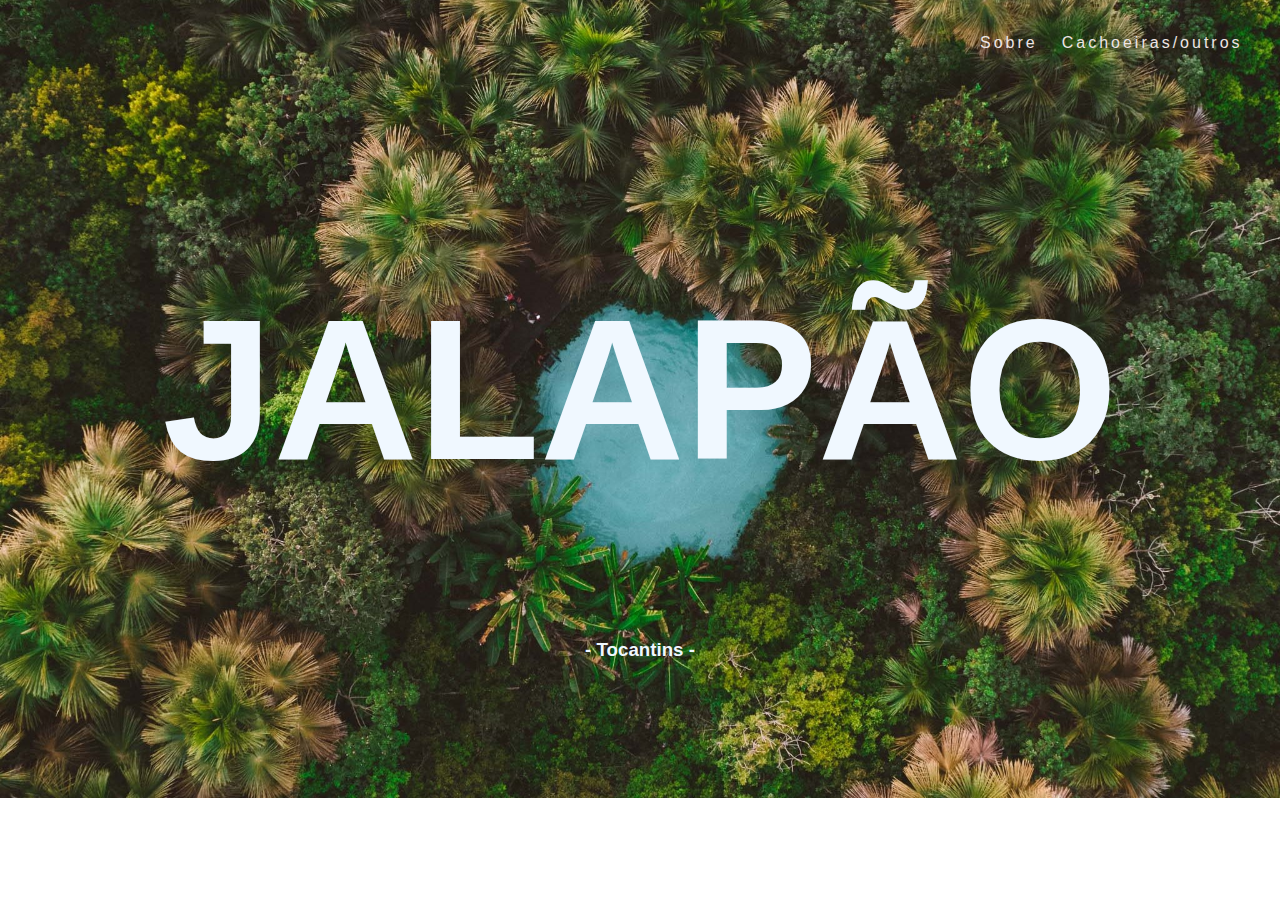
<file: index.html>
<!DOCTYPE html>
<html lang="en">
<head>
    <meta charset="UTF-8">
    <meta http-equiv="X-UA-Compatible" content="IE=edge">
    <meta name="viewport" content="width=device-width, initial-scale=1.0">
    <title>Jalapão</title>
    <link rel="stylesheet" href="css/style.css">
    <link rel="stylesheet" href="css/gif.css">
    <link rel="icon" href="img/R.png">  
</head>
<body>
    <header id="header">
        <nav id="nav">
          <button aria-label="Abrir Menu" id="btn-mobile" aria-haspopup="true" aria-controls="menu" aria-expanded="false">Menu
            <span id="hamburger"></span>
          </button>
          <ul id="menu" role="menu">
            <li><a href="pag/Sobre.html">Sobre</a></li>
            <li><a href="pag/Cachoeira.html">Cachoeiras/outros</a></li>
          </ul>
        </nav>
      </header>
    <div class="container">
        <h1>JALAPÃO </h1>
        <h3>- Tocantins -</h3>
    </div>
    <script src="js/script.js"></script>
</body>
</html>
</file>
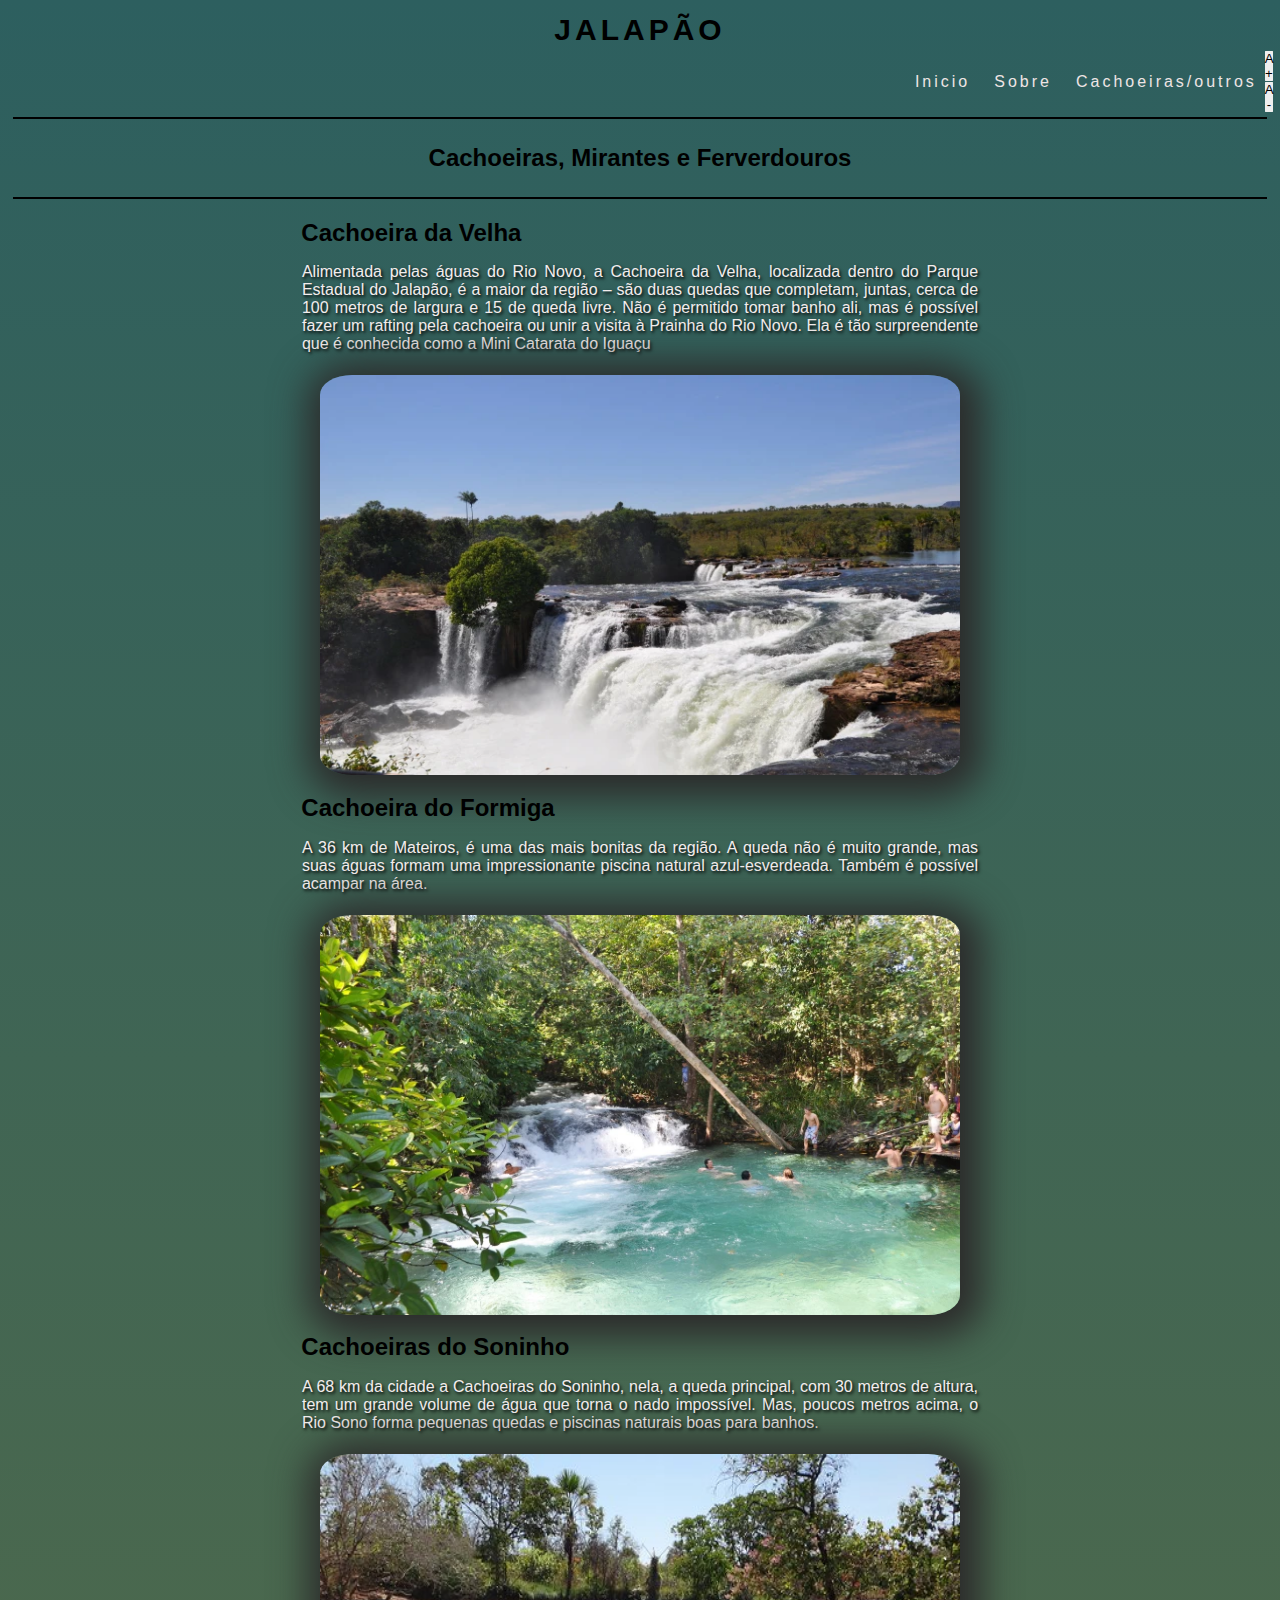
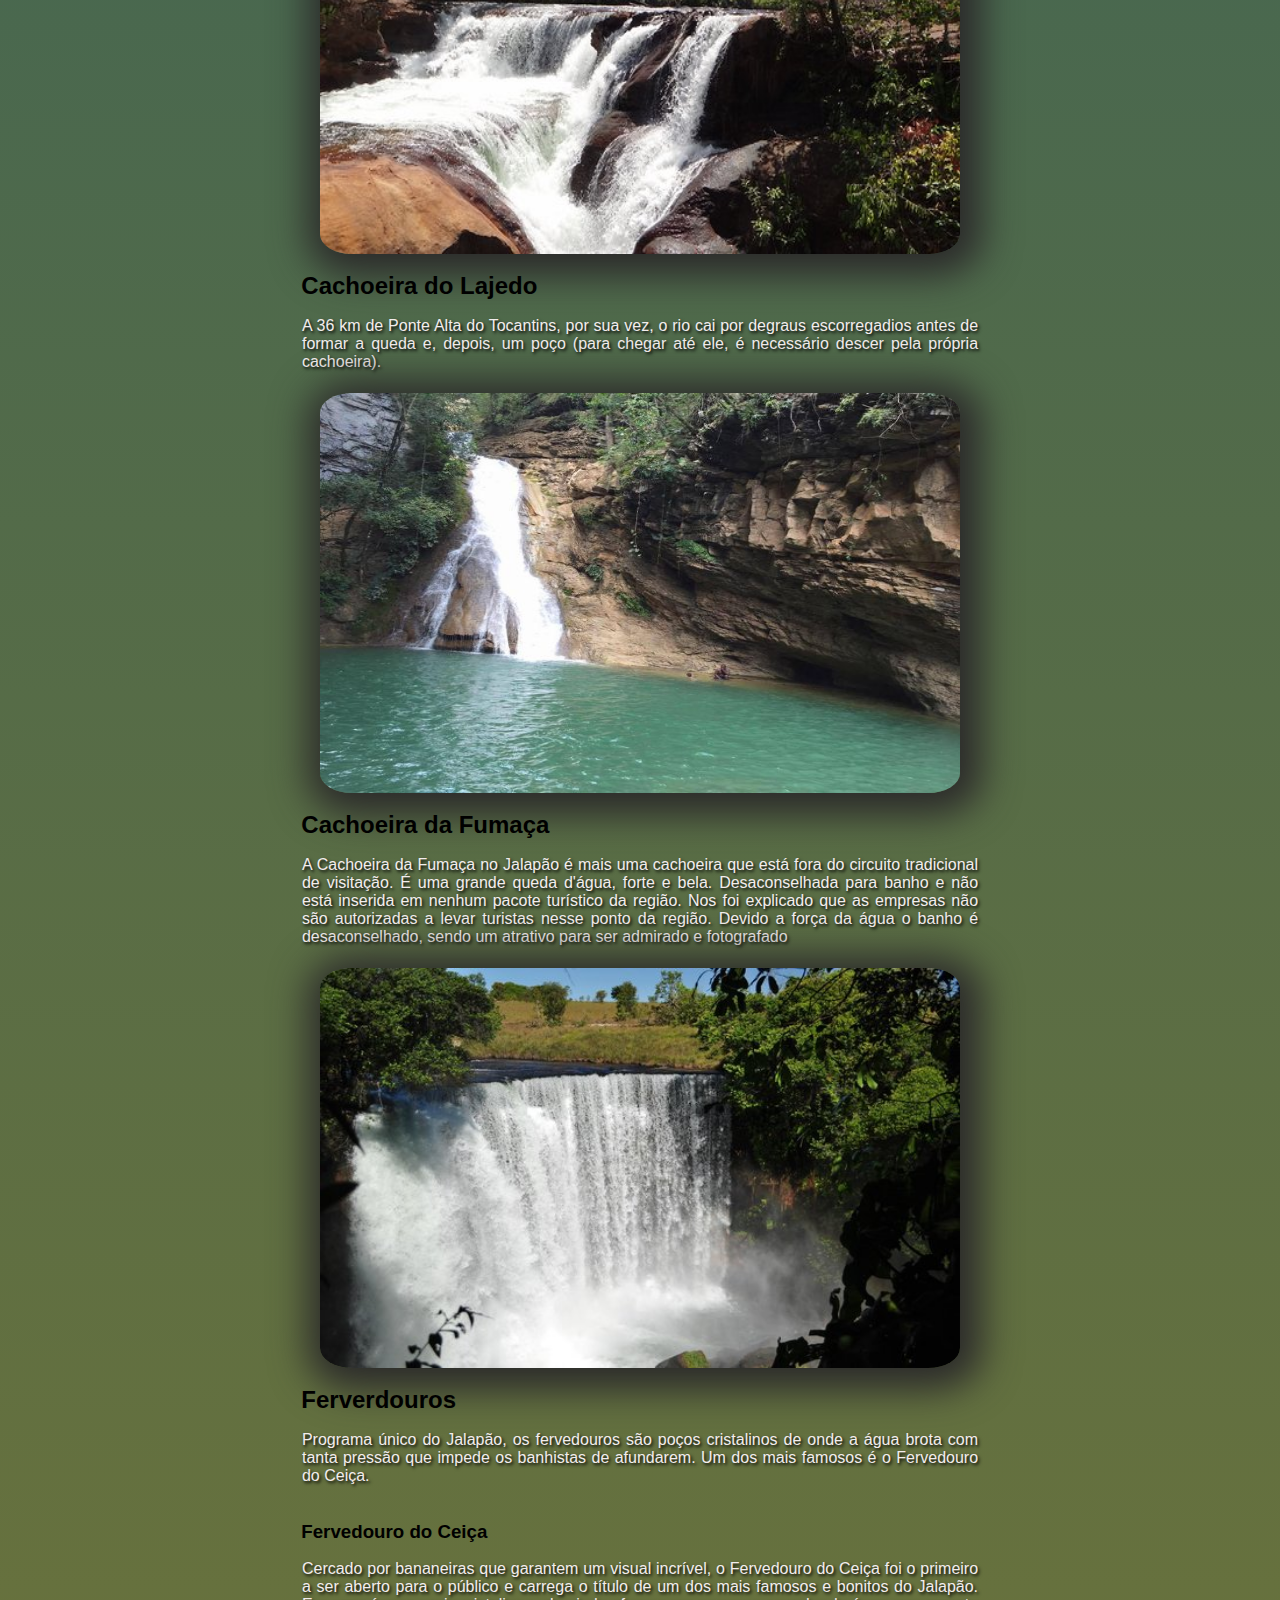
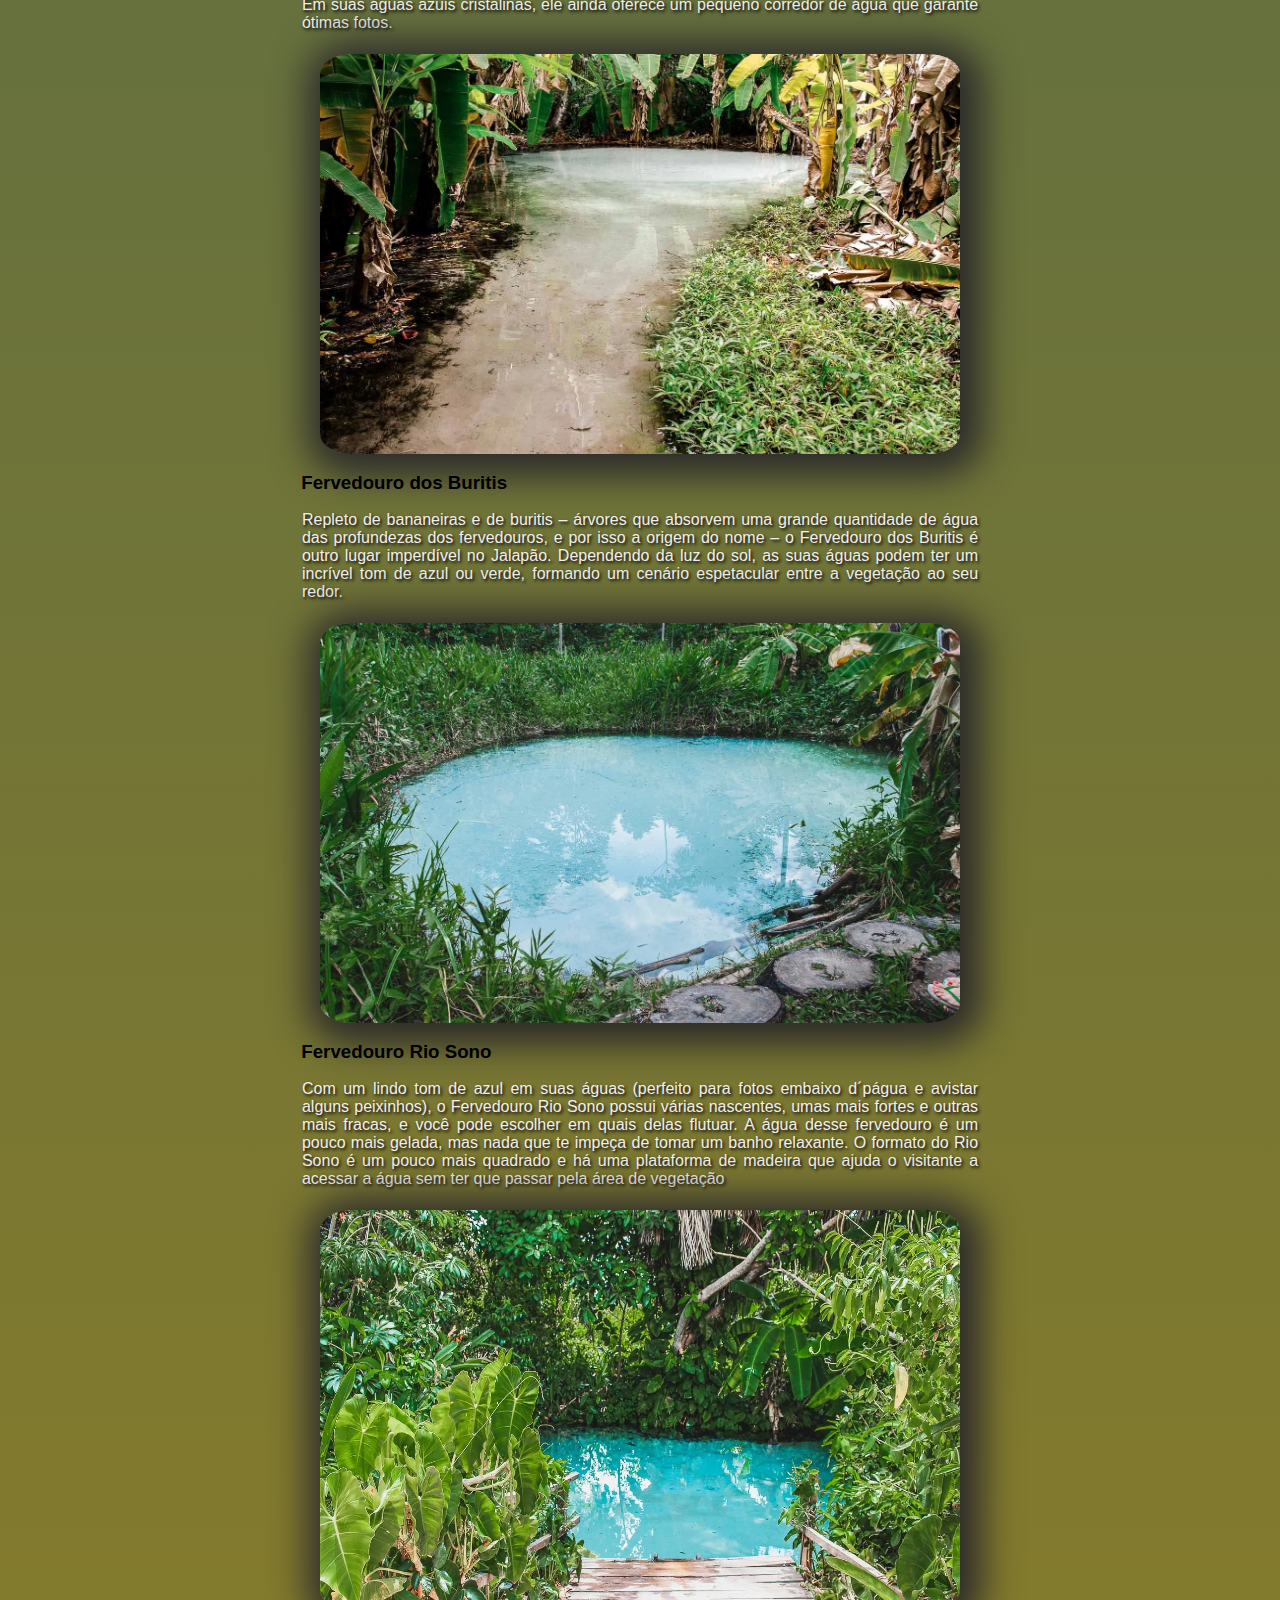
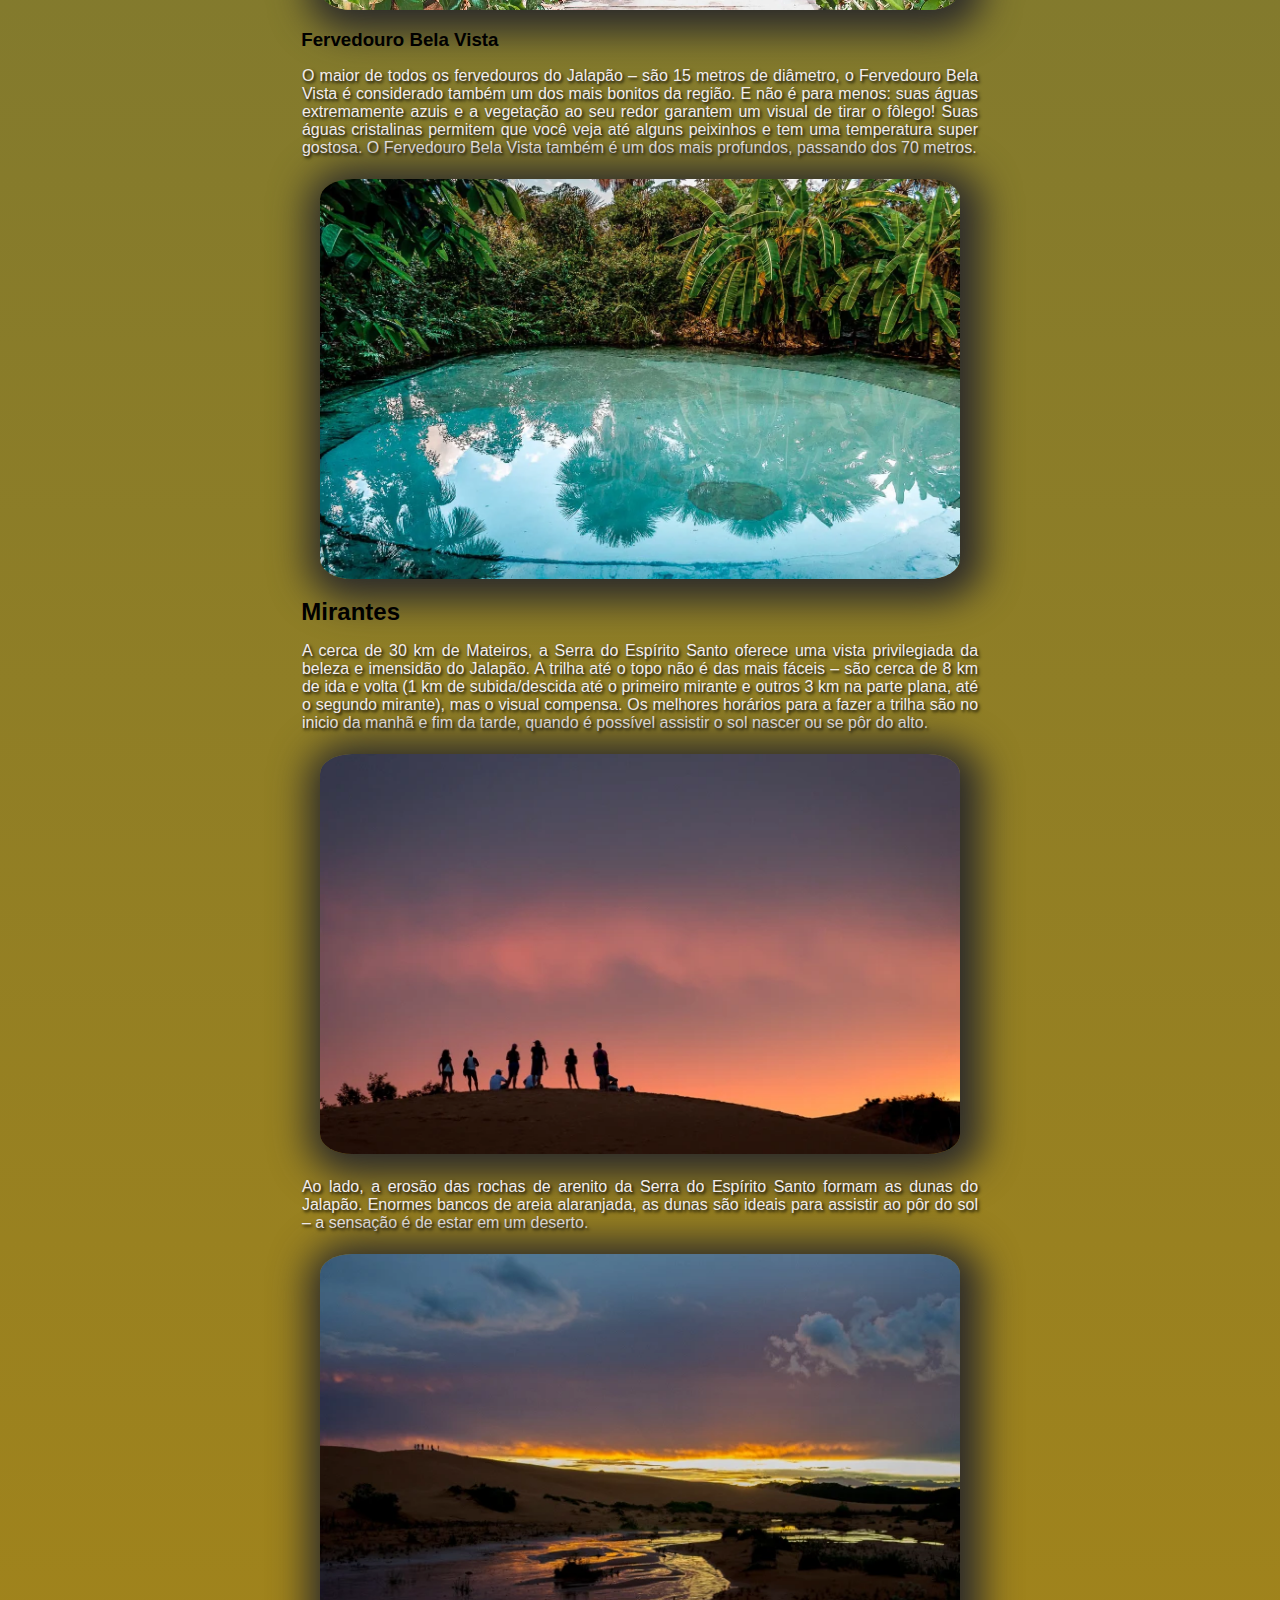
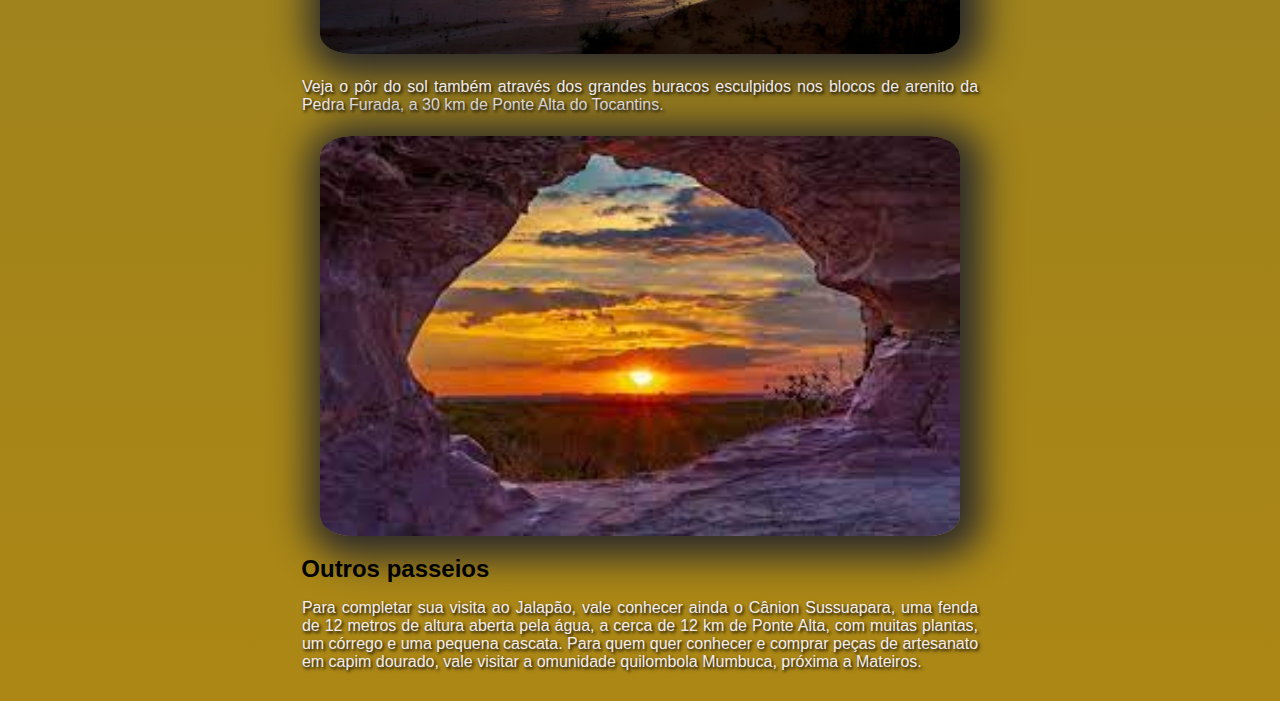
<file: pag/Cachoeira.html>
<!DOCTYPE html>
<html lang="en">
<head>
    <meta charset="UTF-8">
    <meta http-equiv="X-UA-Compatible" content="IE=edge">
    <meta name="viewport" content="width=device-width, initial-scale=1.0">
    <title>Jalapão</title>
    <link rel="stylesheet" href="../css/reset.css">
    <link rel="stylesheet" href="../css/style_pag.css">
    <link rel="icon" href="../img/R.png">
</head>
<body>
    <h1>JALAPÃO</h1> 
    <header id="header">
        <nav id="nav">
          <button aria-label="Abrir Menu" id="btn-mobile" aria-haspopup="true" aria-controls="menu" aria-expanded="false">Menu
            <span id="hamburger"></span>
          </button>
          <ul id="menu" role="menu">
            <li><a href="../index.html">Inicio</a></li>
            <li><a href="../pag/Sobre.html">Sobre</a></li>
            <li><a href="../pag/Cachoeira.html">Cachoeiras/outros</a></li>
          </ul>
        </nav>
        <div class="btn">
            <button name="increase-font" id="increase-font" title="Aumentar fonte">A +</button>
            <button name="decrease-font" id="decrease-font" title="Diminuir fonte">A -</button>
        </div> 
    </header>   
    <hr>
    <h2>Cachoeiras, Mirantes e Ferverdouros</h2>
    <hr class="hr2"><br>
    <h2 class="titulo">Cachoeira da Velha</h2>
    <div class="container">
        <p class="texto">
            Alimentada pelas águas do Rio Novo, a Cachoeira da Velha, localizada dentro do Parque Estadual do Jalapão, 
            é a maior da região – são duas quedas que completam, juntas, 
            cerca de 100 metros de largura e 15 de queda livre. Não é permitido tomar banho ali, 
            mas é possível fazer um rafting pela cachoeira ou unir a visita à Prainha do Rio Novo. Ela é tão surpreendente que é conhecida como a Mini Catarata do Iguaçu
        </p><br>
        <img class="img" src="../img/cach-velhA.webp" alt="center">
    </div>
    <h2 class="titulo">Cachoeira do Formiga</h2>
    <div class="container">
        <p class="texto">
            A 36 km de Mateiros, é uma das mais bonitas da região. A queda não é muito grande, mas suas águas formam uma impressionante piscina natural azul-esverdeada. 
            Também é possível acampar na área. 
        </p><br>
        <img class="img" src="../img/cach-formiga.webp" alt="center">
    </div>
    <h2 class="titulo">Cachoeiras do Soninho</h2>
    <div class="container">
        <P class="texto">
            A 68 km da cidade a Cachoeiras do Soninho, nela, a queda principal, com 30 metros de altura, tem um grande volume de água que torna o nado impossível. 
            Mas, poucos metros acima, o Rio Sono forma pequenas quedas e piscinas naturais boas para banhos. 
        </P><br>
        <img class="img" src="../img/cach-soniho.jpg" alt="center">
    </div>
    <h2 class="titulo">Cachoeira do Lajedo</h2>
    <div class="container">
        <p class="texto">
            A 36 km de Ponte Alta do Tocantins, por sua vez, o rio cai por degraus escorregadios antes de formar a queda e, 
            depois, um poço (para chegar até ele, é necessário descer pela própria cachoeira). 
        </p><br>
        <img class="img" src="../img/cach-lajedo.jpg" alt="center">
    </div>
    <h2 class="titulo">Cachoeira da Fumaça</h2>
    <div class="container">
        <p class="texto">
            A Cachoeira da Fumaça no Jalapão é mais uma cachoeira que está fora do circuito tradicional de visitação. 
            É uma grande queda d'água, forte e bela. Desaconselhada para banho e não está inserida em nenhum pacote turístico da região. 
            Nos foi explicado que as empresas não são autorizadas a levar turistas nesse ponto da região.
            Devido a força da água o banho é desaconselhado, sendo um atrativo para ser admirado e fotografado
        </p><br>
        <img class="img" src="../img/cach-fumaça.jpg" alt="center">
    </div>
    <h2 class="titulo">Ferverdouros</h2>
    <div class="container">
        <p class="texto">
            Programa único do Jalapão, os fervedouros são poços cristalinos de onde a água brota com tanta pressão que impede os banhistas de afundarem. Um dos mais famosos é o Fervedouro do Ceiça. 
        </p><br>
    </div>
    <h3 class="sub-titulo">Fervedouro do Ceiça</h3>
    <div class="container">
        <p class="texto">
            Cercado por bananeiras que garantem um visual incrível, o Fervedouro do Ceiça foi o 
            primeiro a ser aberto para o público e carrega o título de um dos mais famosos e bonitos do Jalapão. 
            Em suas águas azuis cristalinas, ele ainda oferece um pequeno corredor de água que garante ótimas fotos. 
        </p><br>
        <img class="img" src="../img/ferv-Ceiça.webp" alt="center">
    </div>
    <h3 class="sub-titulo">Fervedouro dos Buritis</h3>
    <div class="container">
        <p class="texto">
            Repleto de bananeiras e de buritis – árvores que absorvem uma grande quantidade de água das profundezas dos fervedouros, e por isso a origem do nome – o Fervedouro dos Buritis é outro lugar imperdível no Jalapão.
            Dependendo da luz do sol, as suas águas podem ter um incrível tom de azul ou verde, formando um cenário espetacular entre a vegetação ao seu redor.
        </p><br>
        <img class="img" src="../img/ferv-buritis.webp" alt="center">
    </div>
    <h3 class="sub-titulo">Fervedouro Rio Sono</h3>
    <div class="container">
        <p class="texto">
            Com um lindo tom de azul em suas águas (perfeito para fotos embaixo d´págua e avistar alguns peixinhos), 
            o Fervedouro Rio Sono possui várias nascentes, umas mais fortes e outras mais fracas, e você pode escolher em quais delas flutuar.
            A água desse fervedouro é um pouco mais gelada, mas nada que te impeça de tomar um banho relaxante. 
            O formato do Rio Sono é um pouco mais quadrado e há uma plataforma de madeira que ajuda o visitante a acessar a água sem ter que passar pela área de vegetação
        </p><br>
        <img class="img" src="../img/ferv-sono.jpg.webp" alt="center">
    </div>
    <h3 class="sub-titulo">Fervedouro Bela Vista</h3>
    <div class="container">
        <p class="texto">
            O maior de todos os fervedouros do Jalapão – são 15 metros de diâmetro, o Fervedouro Bela Vista é considerado também um dos mais bonitos da região. 
            E não é para menos: suas águas extremamente azuis e a vegetação ao seu redor garantem um visual de tirar o fôlego! 
            Suas águas cristalinas permitem que você veja até alguns peixinhos e tem uma temperatura super gostosa. O Fervedouro Bela Vista também é um dos mais profundos, 
            passando dos 70 metros.
        </p><br>
        <img class="img" src="../img/ferv-bela vista.webp" alt="center">
    </div>
    <h2 class="titulo">Mirantes</h2>
    <div class="container">
        <p class="texto">
            A cerca de 30 km de Mateiros, a Serra do Espírito Santo oferece uma vista privilegiada da beleza e imensidão do Jalapão. 
            A trilha até o topo não é das mais fáceis – são cerca de 8 km de ida e volta (1 km de subida/descida até o primeiro mirante e outros 3 km na parte plana, 
            até o segundo mirante), mas o visual compensa. Os melhores horários para a fazer a trilha são no inicio da manhã e fim da tarde, quando é possível assistir o sol nascer ou se pôr do alto. 
        </p><br>
        <img class="img" src="../img/jakjo.webp" alt="center">
        <p class="texto"><br>
            Ao lado, a erosão das rochas de arenito da Serra do Espírito Santo formam as dunas do Jalapão. Enormes bancos de areia alaranjada, 
            as dunas são ideais para assistir ao pôr do sol – a sensação é de estar em um deserto. 
        </p><br>
        <img class="img" src="../img/dunas.webp" alt="center">
        <p class="texto"><br>
            Veja o pôr do sol também através dos grandes buracos esculpidos nos blocos de arenito da Pedra Furada, a 30 km de Ponte Alta do Tocantins. 
        </p><br>
        <img class="img" src="../img/pedra furada.jpg" alt="center">
    </div>
    <h2 class="titulo">Outros passeios</h2>
    <div class="container">
        <p class="texto">
            Para completar sua visita ao Jalapão, vale conhecer ainda o Cânion Sussuapara, uma fenda de 12 metros de altura aberta pela água, 
            a cerca de 12 km de Ponte Alta, com muitas plantas, um córrego e uma pequena cascata. Para quem quer conhecer e comprar peças de artesanato 
            em capim dourado, vale visitar a omunidade quilombola Mumbuca, próxima a Mateiros.
        </p>
    </div>
    <script src="../js/script.js"></script>
</body>
</html>
</file>
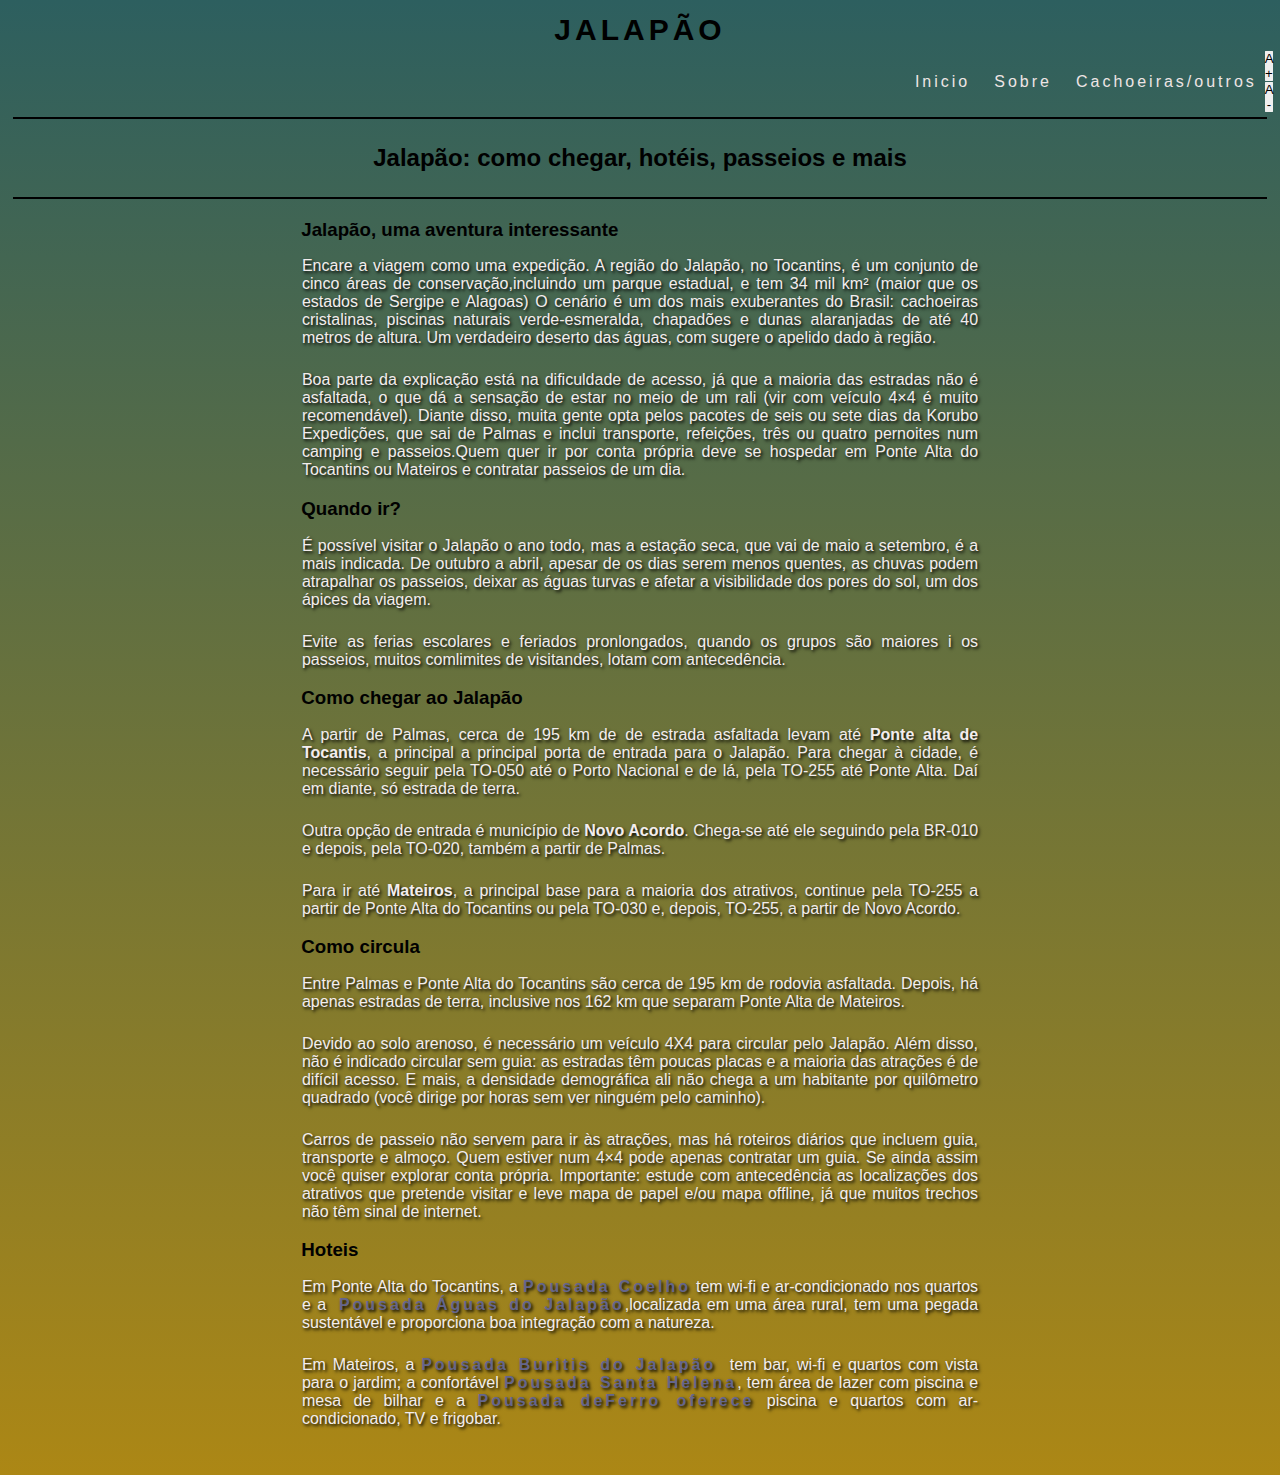
<file: pag/Sobre.html>
<!DOCTYPE html>
<html lang="en">
<head>
    <meta charset="UTF-8">
    <meta http-equiv="X-UA-Compatible" content="IE=edge">
    <meta name="viewport" content="width=device-width, initial-scale=1.0">
    <title>JALAPÃO</title>
    <link rel="stylesheet" href="../css/reset.css">
    <link rel="stylesheet" href="../css/style_pag.css">
    <link rel="icon" href="../img/R.png">
</head>
<body>    
    <h1>JALAPÃO</h1>
    <header id="header">
        <nav id="nav">
          <button aria-label="Abrir Menu" id="btn-mobile" aria-haspopup="true" aria-controls="menu" aria-expanded="false">Menu
            <span id="hamburger"></span>
          </button>
          <ul id="menu" role="menu">
            <li><a href="../index.html">Inicio</a></li>
            <li><a href="../pag/Sobre.html">Sobre</a></li>
            <li><a href="../pag/Cachoeira.html">Cachoeiras/outros</a></li>
          </ul>
        </nav> 
        <div class="btn">
            <button name="increase-font" id="increase-font" title="Aumentar fonte">A +</button>
            <button name="decrease-font" id="decrease-font" title="Diminuir fonte">A -</button>
        </div>
    </header>
    <hr>        
    <h2>Jalapão: como chegar, hotéis, passeios e mais</h2>
    <hr class="hr2"><br>
    <h3 class="titulo">Jalapão, uma aventura interessante</h3>
    <div class="container">
        <p class="texto">
            Encare a viagem como uma expedição. A região do Jalapão, no Tocantins,
            é um conjunto de cinco áreas de conservação,incluindo um parque estadual, 
            e tem 34 mil km² (maior que os estados de Sergipe e Alagoas)
            O cenário é um dos mais exuberantes do Brasil: cachoeiras cristalinas, piscinas naturais verde-esmeralda,
            chapadões e dunas alaranjadas de até 40 metros de altura. Um verdadeiro deserto das águas, com  sugere o apelido dado à região.  
        </p><br>
        <p class="texto">
            Boa parte da explicação está na dificuldade de acesso, já que a maioria das estradas não é asfaltada,
            o que dá a sensação de estar no meio de um rali (vir com veículo 4×4 é muito recomendável). Diante disso,
            muita gente opta pelos pacotes de seis ou sete dias da Korubo Expedições, que sai de Palmas e inclui transporte,
            refeições, três ou quatro pernoites num camping e passeios.Quem quer ir por conta própria deve se hospedar em Ponte
            Alta do Tocantins ou Mateiros e contratar passeios de um dia. 
        </p>
    </div> 
    <h3 class="titulo">Quando ir?</h3>
    <div class="container">    
        <p class="texto">
            É possível visitar o Jalapão o ano todo, mas a estação seca, que vai de maio a setembro, 
            é a mais indicada. De outubro a abril, apesar de os dias serem menos quentes, as chuvas podem atrapalhar os passeios, 
            deixar as águas turvas e afetar a visibilidade dos pores do sol, um dos ápices da viagem. 
        </p><br>
        <p class="texto">
            Evite as ferias escolares e feriados pronlongados, quando os grupos são maiores i os passeios,
            muitos comlimites de visitandes, lotam com antecedência.
        </p>
    </div>
    <h3 class="titulo">Como chegar ao Jalapão</h3>
    <div class="container">
        <p class="texto">
            A partir de Palmas, cerca de 195 km de de estrada asfaltada levam até <b>Ponte alta de Tocantis</b>, a principal
            a principal porta de entrada para o Jalapão. Para chegar à cidade, é necessário seguir pela TO-050 até o Porto
            Nacional e de lá, pela TO-255 até Ponte Alta. Daí em diante, só estrada de terra.
        </p><br>
        <p class="texto">
            Outra opção de entrada é município de <b>Novo Acordo</b>. Chega-se até ele seguindo pela BR-010 e depois, pela TO-020, também a partir de Palmas.
        </p><br>
        <p class="texto">
            Para ir até <b>Mateiros</b>, a principal base para a maioria dos atrativos, continue pela TO-255 a partir de Ponte Alta do Tocantins ou pela TO-030 e, 
            depois, TO-255, a partir de Novo Acordo. 
        </p>
    </div>
    <h3 class="titulo">Como circula</h3>
    <div class="container">
        <p class="texto">
            Entre Palmas e Ponte Alta do Tocantins são cerca de 195 km de rodovia asfaltada. Depois, há apenas estradas de terra,
             inclusive nos 162 km que separam Ponte Alta de Mateiros. 
        </p><br>
        <p class="texto">
            Devido ao solo arenoso, é necessário um veículo 4X4 para circular pelo Jalapão. Além disso, não é indicado circular sem guia: as estradas têm poucas placas e a maioria 
            das atrações é de difícil acesso.  E mais, a densidade demográfica ali não chega a um habitante por quilômetro quadrado (você dirige por horas sem ver ninguém pelo caminho). 
        </p><br>
        <p class="texto">
            Carros de passeio não servem para ir às atrações, mas há roteiros diários que incluem guia, transporte e almoço. Quem estiver num 4×4 pode apenas contratar um guia.
            Se ainda assim você quiser explorar conta própria. Importante: estude com antecedência as localizações dos atrativos que pretende visitar e leve mapa de papel e/ou mapa offline, 
            já que muitos trechos não têm sinal de internet. 
        </p>
    </div>
    <!--links para os hoteis -->
    <h3 class="titulo">Hoteis</h3>
    <div class="container"> 
        <p class="texto">
            Em Ponte Alta do Tocantins, a <a class="pousada" href="https://www.booking.com/searchresults.pt-br.html?aid=332455&sid=4040acea43233049f898379c47e3f4be&closed_msg=3058741&dest_id=-663215&dest_type=city&hlrd=14&"><b>Pousada Coelho</b></a> tem wi-fi e ar-condicionado nos quartos e a 
            <a class="pousada" href="https://viagemeturismo.abril.com.br/cidades/parque-estadual-do-jalapao"><b>Pousada Águas do Jalapão</b></a>,localizada em uma área rural,
            tem uma pegada sustentável e proporciona boa integração com a natureza.
        </p><br>
        <p class="texto">
            Em Mateiros, a <a class="pousada" href="https://www.booking.com/searchresults.pt-br.html?aid=332455&sid=4040acea43233049f898379c47e3f4be&dest_id=-660551&dest_type=city&hlrd=14&"><b>Pousada Buritis do Jalapão</b></a>  tem bar, wi-fi e quartos com vista para o jardim; a confortável 
            <a class="pousada" href="https://www.pousadasantahelenajalapao.com.br/"><b>Pousada Santa Helena</b></a>, 
            tem área de lazer com piscina e mesa de bilhar e 
            a <a class="pousada" href="https://www.tripadvisor.com.br/Hotel_Review-g2429531-d5449554-Reviews-Pousada_Panela_de_Ferro-Mateiros_State_of_Tocantins.html"><b>Pousada deFerro oferece</b></a> 
            piscina e quartos com ar-condicionado, TV e frigobar. 
        </p><br>
    </div>
    <script src="../js/script.js"></script>
</body>
</html>
</file>
<file: css/style.css>
body{
    background-size: 100%;
    background-position: top;
    font-family:'Trebuchet MS', 'Lucida Sans Unicode', 'Lucida Grande', 'Lucida Sans', Arial, sans-serif
}

h1{
    padding-top: 5%;
    text-align: center;
    font-size: 200px;
    color:aliceblue;
}

h3{
    text-align: center;
    color: aliceblue;
}

ul {
    margin: 0px;
    padding: 0px;
}

a {
    letter-spacing: 3px;
    color: rgb(238, 229, 229);
    text-decoration: none;
    font-family: sans-serif;
}

#logo {
    font-size: 1.5rem;
    font-weight: bold;
}

#header {
    box-sizing: border-box;
    height: 70px;
    margin-left: 75%;
    padding: 1rem;
    display: flex;
    align-items: center;
    justify-content: space-between;
}

#menu {
    display: flex;
    list-style: none;
    gap: 0.5rem;
}

#menu a {
    display: block;
    padding: 0.5rem;
}

#btn-mobile {
    display: none;
}

@media (max-width: 600px) {
    #menu {
        display: block;
        position: absolute;
        width: 100%;
        top: 70px;
        right: 0px;
        background: linear-gradient(180deg, rgb(45, 95, 95) 0%, rgba(172,135,21,1) 100%);;
        transition: 0.6s;
        z-index: 1000;
        height: 0px;
        visibility: hidden;
        overflow-y: hidden;
    }
    #nav.active #menu {
        height: calc(100vh - 70px);
        visibility: visible;
        overflow-y: auto;
    }
    #menu a {
        padding: 1rem 0;
        margin: 0 1rem;
        border-bottom: 2px solid rgb(51, 74, 94);
    }
    #btn-mobile {
        color: aliceblue;
        display: flex;
        padding: 0.5rem 1rem;
        font-size: 1rem;
        border: none;
        background: none;
        cursor: pointer;
        gap: 0.5rem;
    }
    #hamburger {
        border-top: 2px solid;
        width: 20px;
    }
    #hamburger::after,
    #hamburger::before {
        content: '';
        display: block;
        width: 20px;
        height: 2px;
        background: currentColor;
        margin-top: 5px;
        transition: 0.3s;
        position: relative;
    }
    #nav.active #hamburger {
        border-top-color: transparent;
    }
    #nav.active #hamburger::before {
        transform: rotate(135deg);
    }
    #nav.active #hamburger::after {
        transform: rotate(-135deg);
        top: -7px;
    }
}
</file>
<file: css/gif.css>
body{
    background-image: url('../img/capa.jpg');
    background-size: cover;
    background-repeat: no-repeat;
}

@media (max-width: 1019px){
    body{
        height: 935px;
    }
}

@media (max-width: 885px){
    body{
        height: 950px;
    }
}

@media (max-width: 600px){
    body{
        height: 800px;
    }
}
</file>
<file: css/style_pag.css>
body{
    font-family: 'Trebuchet MS', 'Lucida Sans Unicode', 'Lucida Grande', 'Lucida Sans', Arial, sans-serif;
    font-style:normal;
    background: rgb(0,0,0);
    background: linear-gradient(180deg, rgb(45, 95, 95) 0%, rgba(172,135,21,1) 100%);
    margin:1%;

}

button{
    border-radius: 4%;
}

ul {
    margin: 0px;
    padding: 0px;
}

a {
    letter-spacing: 3px;
    color: rgb(238, 229, 229);
    text-decoration: none;
    font-family: sans-serif;
}

#logo {
    font-size: 1.5rem;
    font-weight: bold;
}

#header {
    box-sizing: border-box;
    height: 70px;
    margin-left: 70%;
    padding: 1rem;
    display: flex;
    align-items: center;
    justify-content: space-between;
}

#menu {
    display: flex;
    list-style: none;
    gap: 0.5rem;
}

#menu a {
    display: block;
    padding: 0.5rem;
}

#btn-mobile {
    display: none;
}

@media (max-width: 600px) {
    #menu {
        display: block;
        position: absolute;
        width: 90%;
        top: 70px;
        right: 0px;
        background: linear-gradient(180deg, rgb(45, 95, 95) 0%, rgba(172,135,21,1) 100%);;
        transition: 0.6s;
        z-index: 1000;
        height: 0px;
        visibility: hidden;
        overflow-y: hidden;
    }
    #nav.active #menu {
        height: calc(100vh - 70px);
        visibility: visible;
        overflow-y: auto;
    }
    #menu a {
        padding: 1rem 0;
        margin: 0 1rem;
        border-bottom: 2px solid rgb(51, 74, 94);
    }
    #btn-mobile {
        color: rgb(0, 0, 0);
        display: flex;
        padding: 0.5rem 1rem;
        font-size: 1rem;
        border: none;
        background: none;
        cursor: pointer;
        gap: 0.5rem;
    }
    #hamburger {
        border-top: 2px solid;
        width: 20px;
    }
    #hamburger::after,
    #hamburger::before {
        content: '';
        display: block;
        width: 20px;
        height: 2px;
        background: currentColor;
        margin-top: 5px;
        transition: 0.3s;
        position: relative;
    }
    #nav.active #hamburger {
        border-top-color: transparent;
    }
    #nav.active #hamburger::before {
        transform: rotate(135deg);
    }
    #nav.active #hamburger::after {
        transform: rotate(-135deg);
        top: -7px;
    }
}

hr{
    background-color: rgb(0, 0, 0);
    width: 100%;
    height: 2px;
}

.hr2{
    background-color: rgb(0, 0, 0);
    width: 100%;
    height: 2px;
}

h1{text-align: center;
    text-transform: uppercase;
    letter-spacing: 4px;
    font-size: 30px;
}

h2{
    text-align: center;
    padding: 2%;
}

.titulo{
    padding: 2px;
    text-align: justify;
    padding-left: 23%;
}

.sub-titulo{
    padding: 2px;
    text-align: justify;
    padding-left: 23%;  
}

.container{
    padding: 1%;
    display: block;
    text-align:center;
}

.texto{
    align-items: normal;
    padding: 2px;
    padding-bottom: 4px;
    margin-left: auto;
    margin-right: auto;
    text-align: justify;
    width: 55%;
    color: rgb(243, 237, 237);
    text-shadow: 0.1em 0.1em 0.2em black;
    
}

.pousada{
    text-decoration: none;
    color: rgb(100, 101, 140);
}

.img{
    width: 640px;
    height: 400px;
    border-radius: 5%;
    box-shadow: 5px 5px 37px 17px #2c2b2b;
}
</file>
